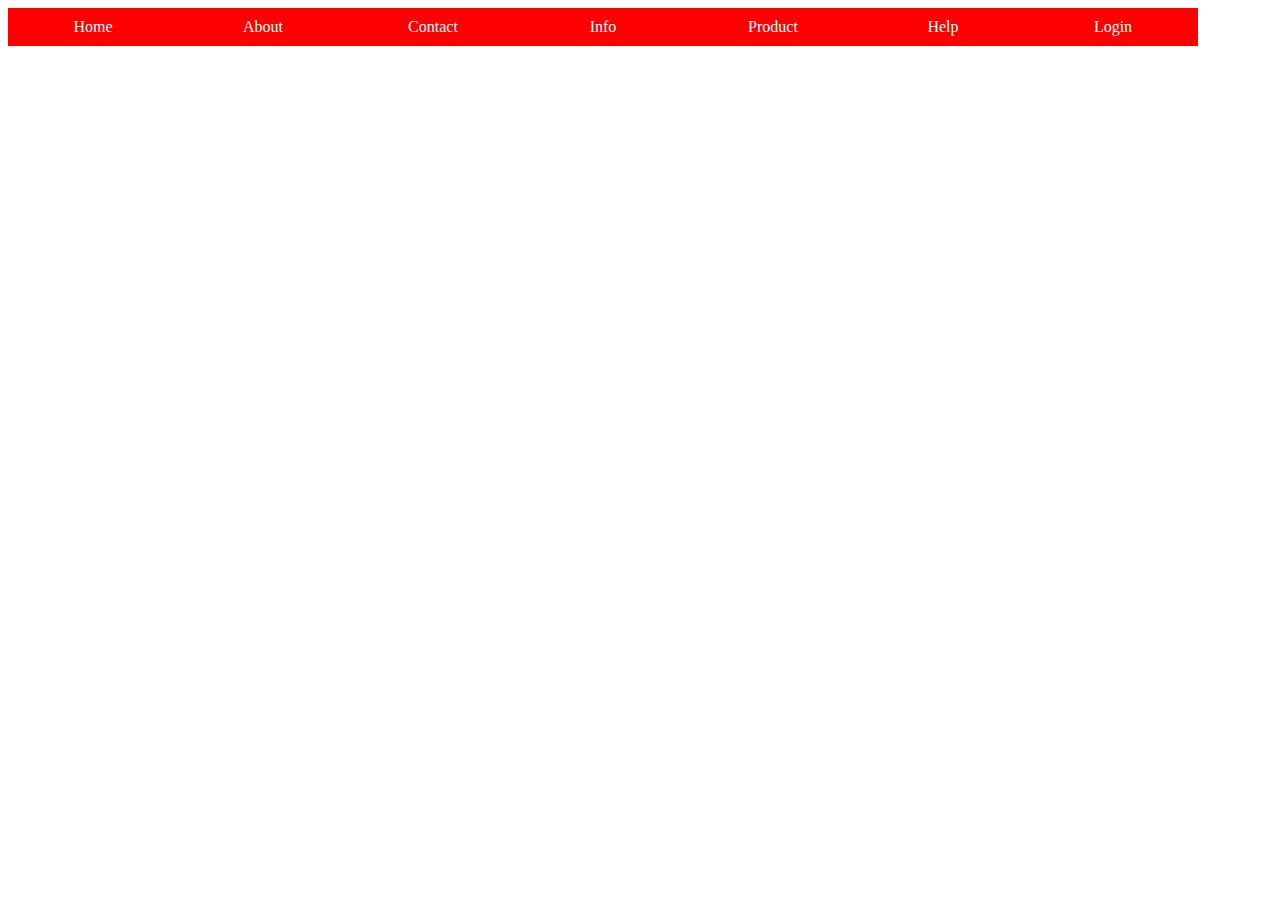
<file: index.html>
<!DOCTYPE html>
<html>

<head>
    <title>Home page</title>

    <style>
      ul {
        list-style-type: none;
        margin: 0;
        padding: 0;
      }
      li {
        float: left;
      }
      a {
        display: block;
        width: 150px;
        background-color: red;
        color: white;
        text-align: center;
        padding: 10px;
        text-decoration: none;
      }
      a:hover {
        background-color: black;
        color: white;
        border-radius: 30px;
      }
    </style>

</head>

<body>

    <ul>
        <li><a href="#">Home</a></li>
        <li><a href="#">About</a></li>
        <li><a href="#">Contact</a></li>
        <li><a href="#">Info</a></li>
        <li><a href="#">Product</a></li>
        <li><a href="#">Help</a></li>
        <li><a href="#">Login</a></li>
    </ul>




</body>

</html>
</file>
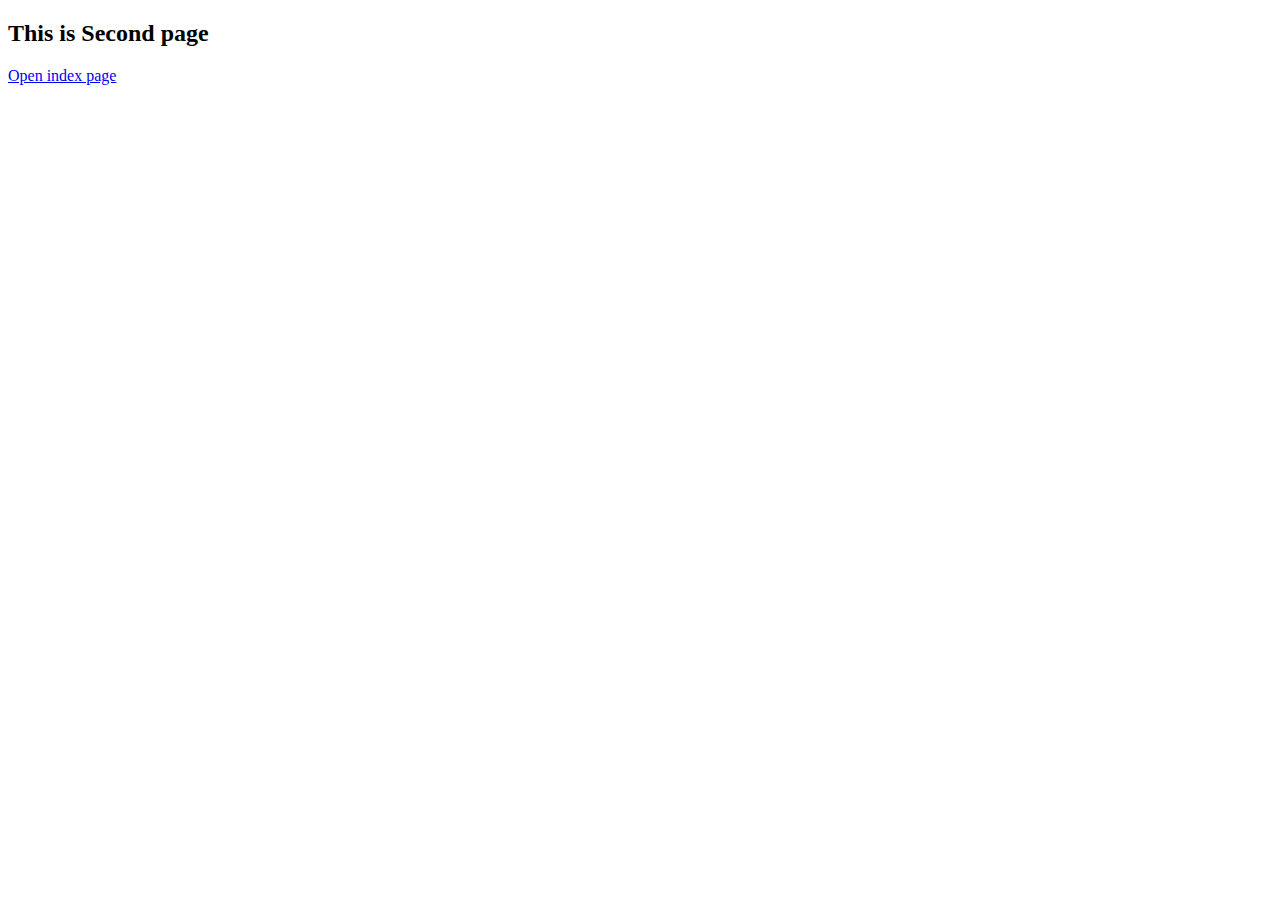
<file: second.html>
<!DOCTYPE html>
<html lang="en">
<head>
    <meta charset="UTF-8">
    <meta http-equiv="X-UA-Compatible" content="IE=edge">
    <meta name="viewport" content="width=device-width, initial-scale=1.0">
    <title>Document</title>
</head>
<body>
    <h2>This is Second page</h2>


    <a href="index.html">Open index page</a>

</body>
</html>
</file>
